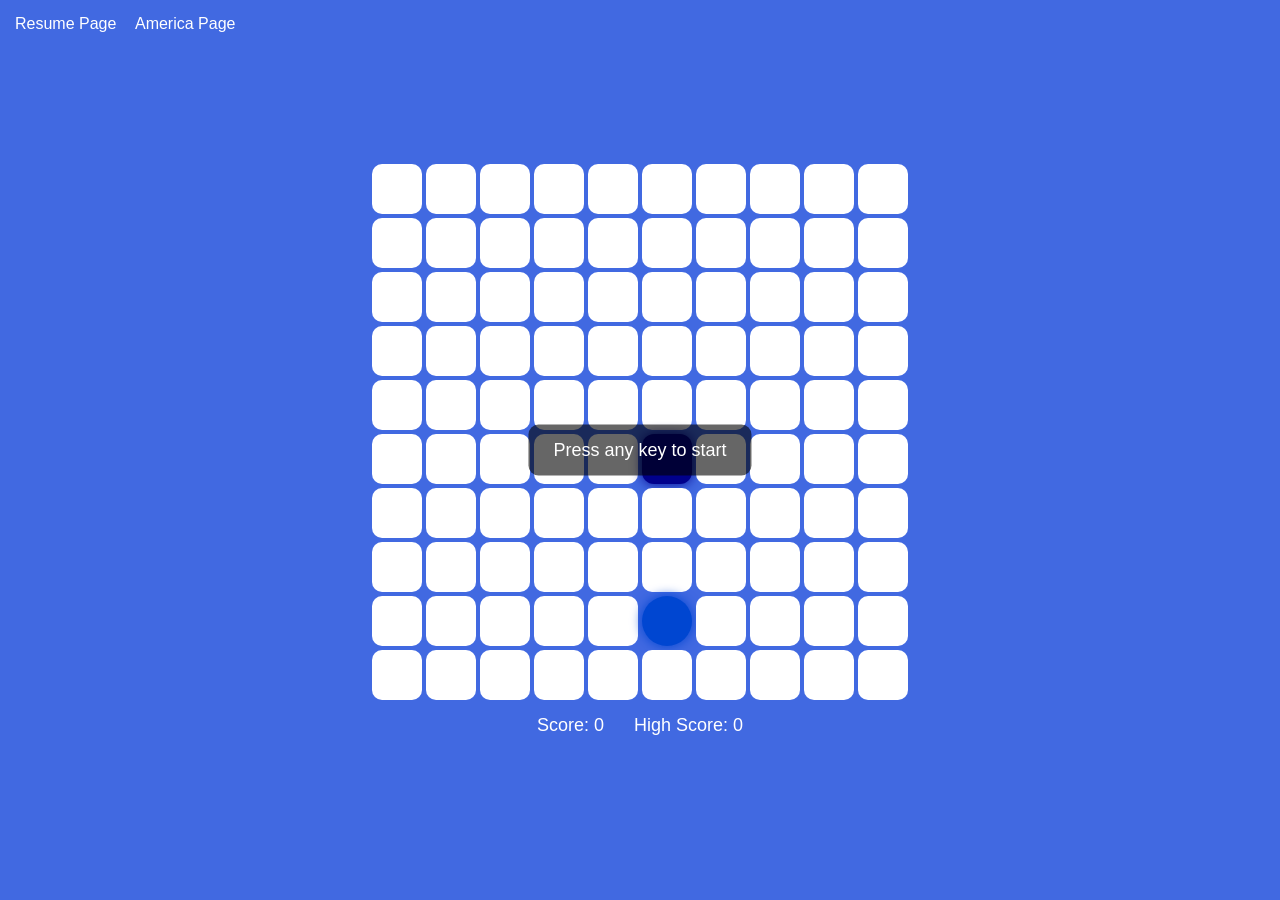
<file: ai.html>
<!DOCTYPE html>
<html lang="en">
<head>
<meta charset="UTF-8">
<title>Snake Game</title>

<style>
body {
  margin: 0;
  font-family: Arial, sans-serif;
  background: royalblue;
  color: white;
  display: flex;
  justify-content: center;
  align-items: center;
  height: 100vh;
}

.game-container {
  text-align: center;
  position: relative;
}

.grid {
  display: grid;
  grid-template-columns: repeat(10, 50px);
  grid-template-rows: repeat(10, 50px);
  gap: 4px;
}

.cell {
  width: 50px;
  height: 50px;
  background: white;
  border-radius: 10px;
  transition: background 0.15s ease;
}

.scoreboard {
  margin-top: 15px;
  display: flex;
  justify-content: center;
  gap: 30px;
  font-size: 18px;
}

.start-message {
  position: absolute;
  top: 50%;
  left: 50%;
  transform: translate(-50%, -50%);
  background: rgba(0,0,0,0.6);
  padding: 15px 25px;
  border-radius: 10px;
  font-size: 18px;
}

.popup {
  position: fixed;
  top: 0;
  left: 0;
  right: 0;
  bottom: 0;
  background: rgba(0,0,0,0.85);
  display: none;
  justify-content: center;
  align-items: center;
  flex-direction: column;
}

.popup button {
  padding: 10px 20px;
  font-size: 16px;
  margin-top: 10px;
  cursor: pointer;
}

canvas {
  position: fixed;
  pointer-events: none;
  top: 0;
  left: 0;
}
</style>
</head>

<body>
<nav style="position: fixed; top: 15px; left: 15px; z-index: 999;">
  <a href="index.html" style="color: white; margin-right: 15px; text-decoration: none; font-family: Arial, sans-serif;">Resume Page</a>
  <a href="fromScratch.html" style="color: white; text-decoration: none; font-family: Arial, sans-serif;">America Page</a>
</nav>
<div class="game-container">
  <div id="grid" class="grid"></div>

  <div id="startMessage" class="start-message">
    Press any key to start
  </div>

  <div class="scoreboard">
    <div>Score: <span id="score">0</span></div>
    <div>High Score: <span id="highScore">0</span></div>
  </div>
</div>

<div class="popup" id="popup">
  <h1>Oops!</h1>
  <button onclick="restart()">Try Again</button>
</div>

<canvas id="confetti"></canvas>

<script>
const size = 10;
const grid = document.getElementById("grid");
const scoreEl = document.getElementById("score");
const highScoreEl = document.getElementById("highScore");
const popup = document.getElementById("popup");
const startMessage = document.getElementById("startMessage");

let snake, direction, nextDirection, food, score;
let highScore = 0;
let gameInterval;
let gameStarted = false;
let speed = 180;

// CREATE GRID
let cells = [];
for (let i = 0; i < size * size; i++) {
  const div = document.createElement("div");
  div.classList.add("cell");
  grid.appendChild(div);
  cells.push(div);
}

function index(x, y) {
  return y * size + x;
}

// 🔵 BLUE SHADES ONLY
function randomBlue() {
  const lightness = Math.floor(Math.random() * 30) + 40; // 40–70%
  return `hsl(220, 100%, ${lightness}%)`;
}

function randomFood() {
  let pos;
  do {
    pos = {
      x: Math.floor(Math.random() * size),
      y: Math.floor(Math.random() * size),
      color: randomBlue()
    };
  } while (snake.some(s => s.x === pos.x && s.y === pos.y));
  return pos;
}

function draw() {
  cells.forEach(c => {
    c.style.backgroundColor = "white";
    c.style.boxShadow = "none";
    c.style.borderRadius = "10px";
  });

  snake.forEach((s, i) => {
    const cell = cells[index(s.x, s.y)];

    if (i === 0) {
      cell.style.backgroundColor = "darkblue";
      cell.style.boxShadow = "0 0 12px rgba(0,0,139,0.9)";
    } else {
      cell.style.backgroundColor = "royalblue";
      cell.style.boxShadow = "0 0 8px rgba(65,105,225,0.7)";
    }

    cell.style.borderRadius = "12px";
  });

  const foodCell = cells[index(food.x, food.y)];
  foodCell.style.backgroundColor = food.color;
  foodCell.style.borderRadius = "50%";
  foodCell.style.boxShadow = `0 0 12px ${food.color}`;
}

function update() {
  if (!gameStarted) return;

  // ✅ APPLY BUFFERED DIRECTION (prevents double-tap crash)
  direction = nextDirection;

  const head = {...snake[0]};
  head.x += direction.x;
  head.y += direction.y;

  if (head.x < 0 || head.x >= size || head.y < 0 || head.y >= size) {
    return gameOver();
  }

  if (snake.some(s => s.x === head.x && s.y === head.y)) {
    return gameOver();
  }

  snake.unshift(head);

  if (head.x === food.x && head.y === food.y) {
    score++;
    scoreEl.textContent = score;

    speed = Math.max(70, speed - 4);
    clearInterval(gameInterval);
    gameInterval = setInterval(update, speed);

    if (score > highScore) {
      highScore = score;
      highScoreEl.textContent = highScore;
      launchConfetti();
    }

    food = randomFood();
  } else {
    snake.pop();
  }

  draw();
}

function gameOver() {
  clearInterval(gameInterval);
  popup.style.display = "flex";
  startMessage.style.display = "block";
}

function start() {
  snake = [{x: 5, y: 5}];
  direction = {x: 1, y: 0};
  nextDirection = {x: 1, y: 0};
  food = randomFood();
  score = 0;
  speed = 180;
  scoreEl.textContent = 0;
  gameStarted = false;
  popup.style.display = "none";
  startMessage.style.display = "block";

  gameInterval = setInterval(update, speed);
  draw();
}

function restart() {
  start();
}

// ✅ INPUT HANDLING (SAFE)
document.addEventListener("keydown", e => {
  if (!gameStarted) {
    gameStarted = true;
    startMessage.style.display = "none";
  }

  let newDir = null;

  if (e.key === "ArrowUp") newDir = {x:0,y:-1};
  if (e.key === "ArrowDown") newDir = {x:0,y:1};
  if (e.key === "ArrowLeft") newDir = {x:-1,y:0};
  if (e.key === "ArrowRight") newDir = {x:1,y:0};

  if (!newDir) return;

  // ❌ Prevent reversing into yourself
  if (
    newDir.x === -direction.x &&
    newDir.y === -direction.y
  ) return;

  nextDirection = newDir;
});

// CONFETTI (unchanged)
const canvas = document.getElementById("confetti");
const ctx = canvas.getContext("2d");

function resizeCanvas() {
  canvas.width = window.innerWidth;
  canvas.height = window.innerHeight;
}
resizeCanvas();
window.addEventListener("resize", resizeCanvas);

let confetti = [];
let confettiActive = false;

function launchConfetti() {
  confetti = [];
  confettiActive = true;

  for (let i = 0; i < 50; i++) {
    confetti.push({
      x: Math.random() * canvas.width,
      y: Math.random() * canvas.height / 2,
      size: Math.random() * 5 + 2,
      speed: Math.random() * 3 + 2
    });
  }

  setTimeout(() => {
    confettiActive = false;
    confetti = [];
  }, 1000);
}

function updateConfetti() {
  ctx.clearRect(0,0,canvas.width,canvas.height);

  if (confettiActive) {
    confetti.forEach(c => {
      ctx.fillStyle = `hsl(${Math.random()*360},100%,50%)`;
      ctx.fillRect(c.x, c.y, c.size, c.size);
      c.y += c.speed;
    });
  }

  requestAnimationFrame(updateConfetti);
}

updateConfetti();
start();
</script>

</body>
</html>
</file>
